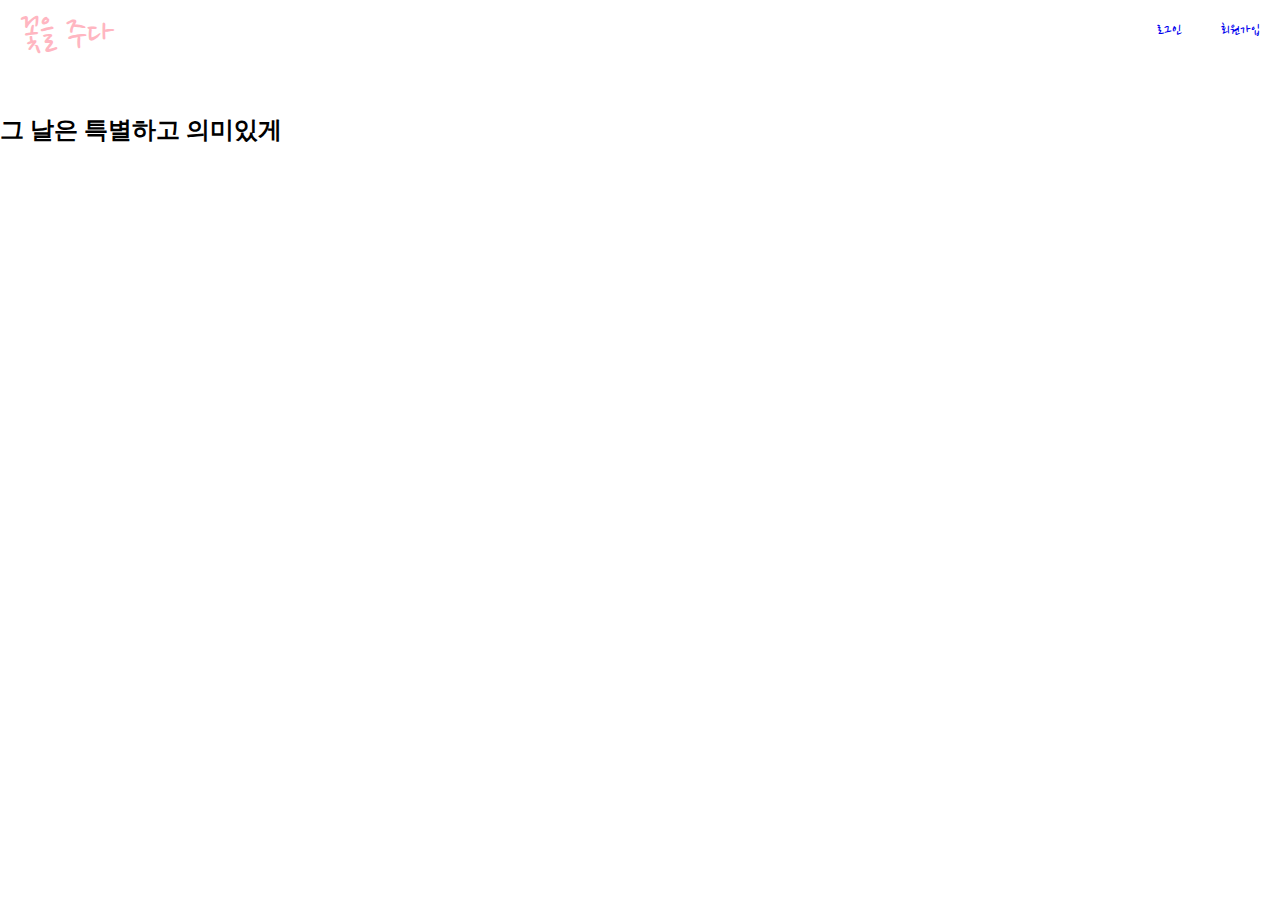
<file: site.html>
<!DOCTYPE html>
<html>
<head>
<meta charset="UTF-8">
<title>Insert title here</title>
<link href="https://fonts.googleapis.com/css2?family=Nanum+Myeongjo&family=Nanum+Pen+Script&display=swap" rel="stylesheet">
<link href="https://fonts.googleapis.com/css2?family=Gothic+A1:wght@200;600&display=swap" rel="stylesheet">

<style>
	html, body{
		margin:0;
		padding:0;
		height: 100%;
	}
	header{
		width:60%;
		height: 61;
		float:left;
		margin-top:10px;
		margin-bottom: 10px;
		
	}
	header>a{
		text-decoration: none;
		margin-left: 20px;
		
	}
	header>a>span{
		font-family: 'Nanum Pen Script', cursive;
		font-size: 2.5em;
		color: lightpink;
		
	}
	
	nav{
		width:40%;
		height:10 %;
		float: left;
		margin-bottom: 10px;
	}
	
	nav>.nav_1>.nav_login>span{
		font-family: 'Nanum Pen Script', cursive;
	}
	nav>.nav_1>.nav_login{
		text-decoration: none;
		float: right;
		margin: 20px;
	}
	
	section{
		width:100%;
		height:50%;
		float: left;
	
	}
	section>.section_h2{
		position: absolute;
		text-align: center-bottom;

	}
	section>.section_h2>p{
		text-align: center;
		
	}
	
	video{
		margin:0;
		padding:0;
		width: 100%;
		
	}
	
</style>
</head>
<body>
	<header>
		<!--img src="D:\잡것들/꽃.png" width="100" height="70"-->
		<a href="/"><span>꽃을 주다</span></a>
		<!--img src="D:\잡것들/꽃.png" width="100" height="70"-->
	</header>
	<nav>
		<div class="nav_1">
			<a href="/" class="nav_login"><span>회원가입</span></a>
			<a href="/" class="nav_login"><span>로그인</span></a>
		</div>
	</nav>
	<section>
		<h2 class ="section_h2">
		<p>그 날은

		특별하고 의미있게</p>
		</h2>
		<video muted autoplay ">
			<source src="D:\잡것들/영상.mp4" type="video/mp4">
		</video>
	</section>
	<aside></aside>
	<footer></footer>
</body>
</html>
</file>
